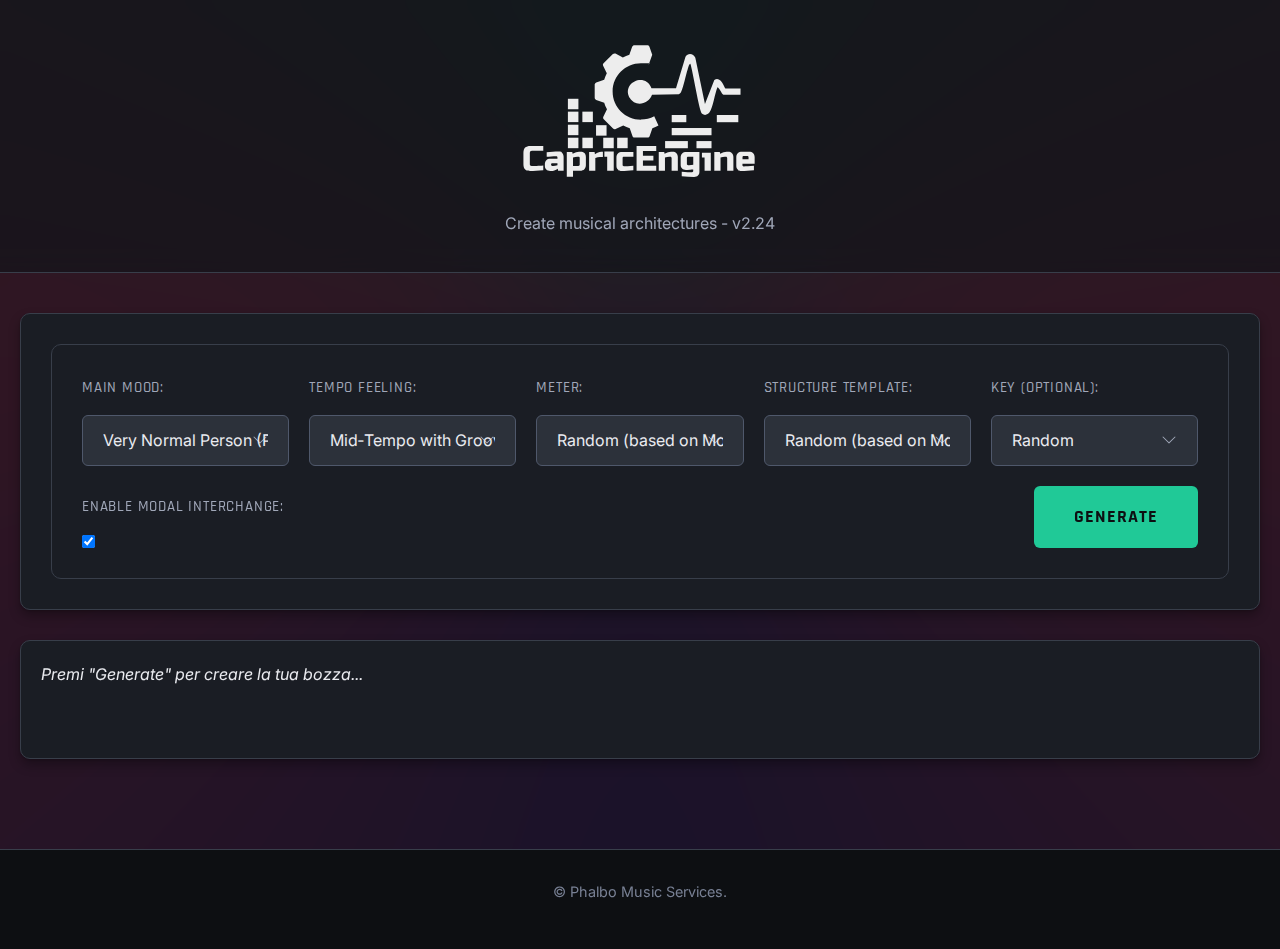
<file: index.html>
<!DOCTYPE html>
<html lang="it">
<head>
  <meta charset="UTF-8">
  <meta name="viewport" content="width=device-width, initial-scale=1.0">
  <title>CapricEngine</title>
  <link rel="preconnect" href="https://fonts.googleapis.com">
  <link rel="preconnect" href="https://fonts.gstatic.com" crossorigin>
  <link href="https://fonts.googleapis.com/css2?family=Inter:wght@300;400;500;600;700&family=Rajdhani:wght@400;500;600;700&family=Fira+Code:wght@400;500;600&display=swap" rel="stylesheet">
  <link rel="stylesheet" href="style/core-layout.css">
  <link rel="stylesheet" href="style/components.css">
  <link rel="stylesheet" href="style/theme-visuals.css">
  <script src="lib/midiwriter.js"></script>
</head>
<body>
  <header>
    <img src="CapricEngine_LogoW.svg" alt="CapricEngine Logo" id="appLogo">
    <p>Create musical architectures - v2.24 </p> </header>

  <main>
    <section id="input-controls-section" class="main-content-section"> <form id="songParamsForm">
        <div>
          <label for="mood">Main Mood:</label>
          <select id="mood" name="mood">
            <option value="malinconico_introspettivo">Melancholic / Introspective</option>
            <option value="ansioso_distopico">Anxious / Dystopian</option>
            <option value="etereo_sognante">Ethereal / Dreamy</option>
            <option value="arrabbiato_critico">Angry / Critical</option>
            <option value="sperimentale_astratto">Experimental / Abstract</option>
            <option value="very_normal_person" selected>Very Normal Person (Pop/Rock)</option>
          </select>
        </div>

        <div>
          <label for="tempo_feeling">Tempo Feeling:</label>
          <select id="tempo_feeling" name="tempo_feeling">
            <option value="lento_atmosferico">Slow & Atmospheric (60‑85 BPM)</option>
            <option value="mid_tempo_groove" selected>Mid‑Tempo with Groove (90‑115 BPM)</option>
            <option value="incalzante_energico">Upbeat / Energetic (120‑150 BPM)</option>
          </select>
        </div>

        <div>
          <label for="forceTimeSignature">Meter:</label>
          <select id="forceTimeSignature" name="forceTimeSignature">
            <option value="random" selected>Random (based on Mood)</option>
            <option value="4/4">4/4</option>
            <option value="3/4">3/4</option>
            <option value="6/8">6/8</option>
            <option value="2/4">2/4</option>
            <option value="12/8">12/8</option>
            <option value="5/4">5/4</option>
            <option value="7/8">7/8</option>
            <option value="9/8">9/8</option>
                   <option value="5/8">5/8</option>
          </select>
        </div>

        <div>
          <label for="songStructure">Structure Template:</label>
          <select id="songStructure" name="songStructure">
            <option value="random" selected>Random</option>
          </select>
        </div>
        <div>
          <label for="keySelection">Key (Optional):</label>
          <select id="keySelection" name="keySelection">
            <option value="random" selected>Random</option>
            </select>
        </div>

        <div>
            <label for="enableModalInterchange">Enable Modal Interchange:</label>
            <input type="checkbox" id="enableModalInterchange" name="enableModalInterchange" checked>
        </div>

        <div class="button-container">
          <button type="button" id="generateButton">Generate</button>
        </div>
      </form>
    </section>

    <section id="song-output-container" class="main-content-section"> <div id="songOutput">
        <p><em>Premi "Generate" per creare la tua bozza...</em></p>
      </div>
    </section>
  </main>

  <footer>
    <p>&copy; Phalbo Music Services. </p>
  </footer>

<!-- CONFIG -->
<script src="lib/config-music-data.js"></script>
<script src="lib/modal-interchange.js"></script>
<script src="lib/theory-helpers.js"></script>
<script src="lib/harmonic-patterns-config.js"></script>
<script src="lib/passing-chords-config.js"></script>
<script src="lib/vocal_profiles.js"></script>
<script src="lib/rhythm-patterns.js"></script>
<script src="modules/harmony/chordRhythmGenerator.js"></script>

<!-- CORE RENDER + UTILS -->
<script src="lib/chord-renderer.js"></script>
<script src="lib/scale-renderer.js"></script>
<script src="lib/drum-patterns-library.js"></script>
<script src="lib/drum-patterns-extra.js"></script>
<script src="lib/arpeggiator.js"></script>
<script src="lib/chance.min.js"></script>

<!-- GENERATORI (devono venire *dopo* le config e helpers) -->
<script src="gen/phalbo-title-generator.js"></script>
<script src="gen/melody-generator.js"></script>
<script src="gen/bass-pitch-selector.js"></script>
<script src="gen/generateBassLineForSong.js"></script>
<script src="gen/generateVocalLineForSong.js"></script>
<script src="gen/generateDrumTrackForSong.js"></script>

<!-- MAIN LOGIC -->
<script src="lib/midi-helpers.js"></script>
<script src="main/app-song-generation.js"></script>
<script src="main/app-ui-render.js"></script>
<script src="main/app-midi-export.js"></script>
<script src="main/app-setup.js"></script>


</body>
</html>
</file>
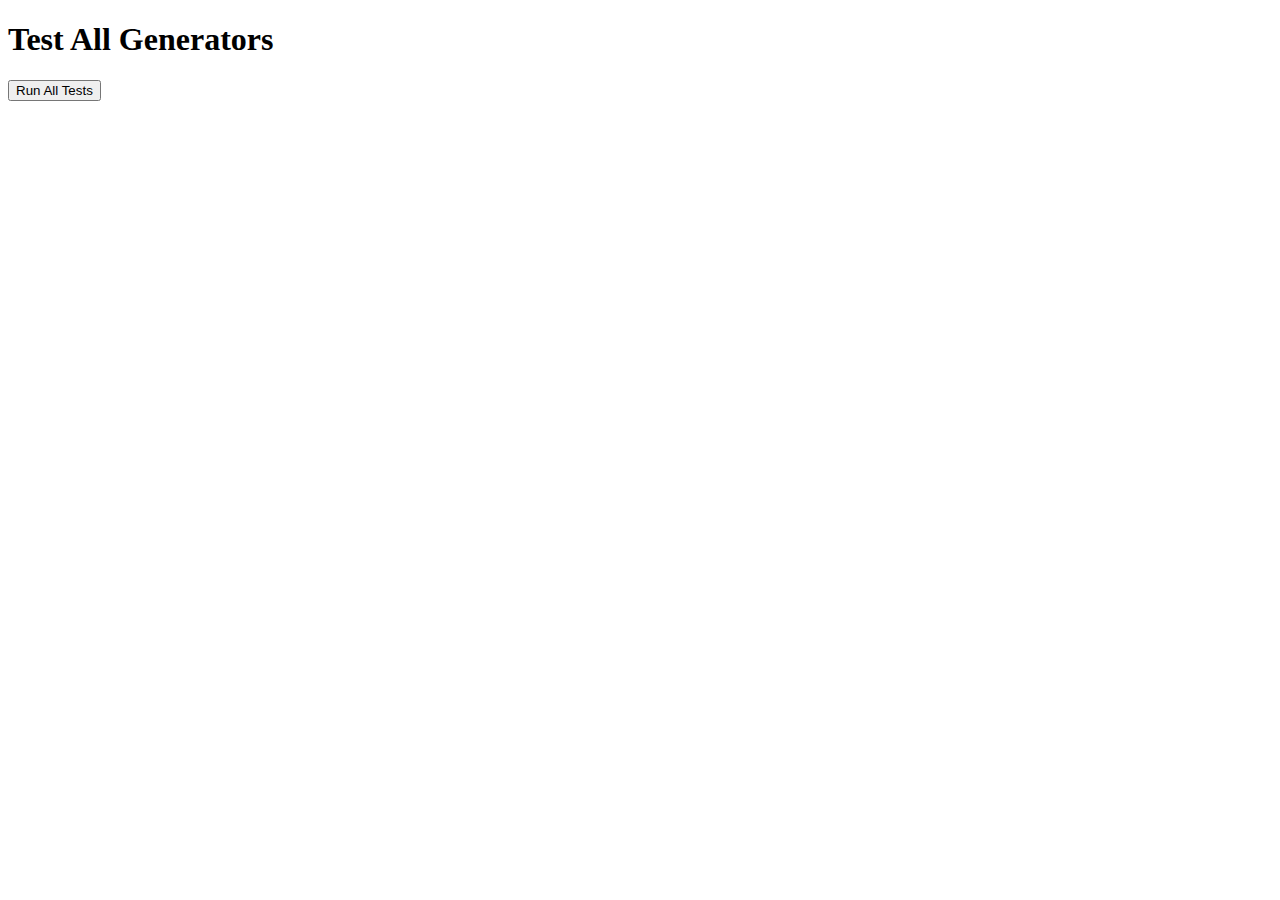
<file: test_all.html>
<!DOCTYPE html>
<html lang="it">
<head>
  <meta charset="UTF-8">
  <title>Test All Generators</title>
  <script src="lib/midiwriter.js"></script>
</head>
<body>
  <h1>Test All Generators</h1>
  <button id="testButton">Run All Tests</button>
  <div id="results"></div>

  <!-- Load Libraries -->
  <script src="lib/config-music-data.js"></script>
  <script src="lib/theory-helpers.js"></script>
  <script src="lib/vocal_profiles.js"></script>
  <script src="lib/drum-patterns-library.js"></script>
  <script src="lib/drum-patterns-extra.js"></script>
  <script src="lib/arpeggiator.js"></script>
  <script src="lib/chance.min.js"></script>

  <!-- Load Generators -->
  <script src="gen/phalbo-title-generator.js"></script>
  <script src="gen/melody-generator.js"></script>
  <script src="gen/generateVocalLineForSong.js"></script>
  <script src="gen/generateBassLineForSong.js"></script>
  <script src="gen/generateDrumTrackForSong.js"></script>

  <script>
    document.getElementById('testButton').addEventListener('click', () => {
      const resultsDiv = document.getElementById('results');
      resultsDiv.innerHTML = '';
      console.clear();

      // --- Mock Data ---
      const songMidiData = {
        keySignatureRoot: 'C',
        keyModeName: 'Ionian',
        sections: [
          {
            name: 'Verse 1',
            measures: 4,
            timeSignature: [4, 4],
            startTick: 0,
            mainChordSlots: [
              { chordName: 'C', effectiveStartTickInSection: 0, effectiveDurationTicks: 768, timeSignature: [4, 4] },
              { chordName: 'G', effectiveStartTickInSection: 768, effectiveDurationTicks: 768, timeSignature: [4, 4] },
              { chordName: 'Am', effectiveStartTickInSection: 1536, effectiveDurationTicks: 768, timeSignature: [4, 4] },
              { chordName: 'F', effectiveStartTickInSection: 2304, effectiveDurationTicks: 768, timeSignature: [4, 4] },
            ],
          },
          {
            name: 'Chorus 1',
            measures: 4,
            timeSignature: [4, 4],
            startTick: 3072,
            mainChordSlots: [
              { chordName: 'C', effectiveStartTickInSection: 0, effectiveDurationTicks: 768, timeSignature: [4, 4] },
              { chordName: 'G', effectiveStartTickInSection: 768, effectiveDurationTicks: 768, timeSignature: [4, 4] },
              { chordName: 'Am', effectiveStartTickInSection: 1536, effectiveDurationTicks: 768, timeSignature: [4, 4] },
              { chordName: 'G', effectiveStartTickInSection: 2304, effectiveDurationTicks: 768, timeSignature: [4, 4] },
            ],
          },
            {
            name: 'Verse 2', // Same name as Verse 1 to test caching
            measures: 4,
            timeSignature: [4, 4],
            startTick: 6144,
            mainChordSlots: [
              { chordName: 'C', effectiveStartTickInSection: 0, effectiveDurationTicks: 768, timeSignature: [4, 4] },
              { chordName: 'G', effectiveStartTickInSection: 768, effectiveDurationTicks: 768, timeSignature: [4, 4] },
              { chordName: 'Am', effectiveStartTickInSection: 1536, effectiveDurationTicks: 768, timeSignature: [4, 4] },
              { chordName: 'F', effectiveStartTickInSection: 2304, effectiveDurationTicks: 768, timeSignature: [4, 4] },
            ],
          },
        ],
      };

      const mainScaleNotes = ['C', 'D', 'E', 'F', 'G', 'A', 'B'];
      const mainScaleRoot = 'C';
      const sectionCache = {};

      const helpers = {
        getChordNotes: getChordNotes,
        getNoteName: getNoteName,
        getRandomElement: (arr) => arr[Math.floor(Math.random() * arr.length)],
        getWeightedRandom: getWeightedRandom,
        getChordRootAndType: getChordRootAndType,
        getDiatonicChords: getDiatonicChords,
        NOTE_NAMES: NOTE_NAMES,
        CHORD_LIB_GLOBAL: CHORD_LIB,
        scales_GLOBAL: scales,
        allNotesWithFlats_GLOBAL: allNotesWithFlats,
      };

      // --- Run Tests ---
      try {
        // Arpeggiator
        console.log('--- Testing Arpeggiator ---');
        const arpeggioSlotContext = { chordName: 'Cmaj7', startTickAbsolute: 0, durationTicks: 768, timeSignature: [4, 4] };
        const arpeggioEvents = generateChordRhythmEvents(songMidiData, helpers.CHORD_LIB_GLOBAL, helpers.NOTE_NAMES, helpers, arpeggioSlotContext);
        console.log(`Generated ${arpeggioEvents.length} arpeggio events.`);
        resultsDiv.innerHTML += `<p>Arpeggiator Test: Generated ${arpeggioEvents.length} events. Check console for details.</p>`;
        if (arpeggioEvents.length === 0) throw new Error("Arpeggiator generation failed, no events produced.");

        // Melody
        console.log('--- Testing Melody Generator ---');
        const melodyEvents = generateMelodyForSong(songMidiData, mainScaleNotes, mainScaleRoot, helpers.CHORD_LIB_GLOBAL, helpers.scales_GLOBAL, helpers.NOTE_NAMES, helpers.allNotesWithFlats_GLOBAL, helpers.getChordNotes, helpers.getNoteName, helpers.getRandomElement, helpers.getChordRootAndType, sectionCache);
        console.log(`Generated ${melodyEvents.length} melody events.`);
        resultsDiv.innerHTML += `<p>Melody Test: Generated ${melodyEvents.length} events. Check console for details.</p>`;
        if (melodyEvents.length === 0) throw new Error("Melody generation failed, no events produced.");

        // Vocal
        console.log('--- Testing Vocal Generator ---');
        const vocalEvents = generateVocalLineForSong(songMidiData, mainScaleNotes, mainScaleRoot, helpers.CHORD_LIB_GLOBAL, helpers.scales_GLOBAL, helpers.NOTE_NAMES, helpers.allNotesWithFlats_GLOBAL, helpers.getChordNotes, helpers.getNoteName, helpers.getRandomElement, helpers.getChordRootAndType, {}, sectionCache);
        console.log(`Generated ${vocalEvents.length} vocal events.`);
        resultsDiv.innerHTML += `<p>Vocal Test: Generated ${vocalEvents.length} events. Check console for details.</p>`;
        if (vocalEvents.length === 0) throw new Error("Vocal generation failed, no events produced.");

        // Bass
        console.log('--- Testing Bass Generator ---');
        const bassEvents = generateBassLineForSong(songMidiData, helpers, sectionCache);
        console.log(`Generated ${bassEvents.length} bass events.`);
        resultsDiv.innerHTML += `<p>Bass Test: Generated ${bassEvents.length} events. Check console for details.</p>`;
        if (bassEvents.length === 0) throw new Error("Bass generation failed, no events produced.");

        // Drums
        console.log('--- Testing Drum Generator ---');
        const drumEvents = generateDrumTrackForSong(songMidiData, 120, '4/4', {}, helpers.CHORD_LIB_GLOBAL, helpers.NOTE_NAMES, helpers.getRandomElement, {}, sectionCache);
        console.log(`Generated ${drumEvents.length} drum events.`);
        resultsDiv.innerHTML += `<p>Drum Test: Generated ${drumEvents.length} events. Check console for details.</p>`;
        if (drumEvents.length === 0) throw new Error("Drum generation failed, no events produced.");

        console.log('--- Caching Test ---');
        console.log('Cache content:', sectionCache);
        if(!sectionCache.melody['Verse'] || !sectionCache.vocal['Verse'] || !sectionCache.bass['Verse'] || !sectionCache.drums['Verse']) {
            throw new Error("Caching test failed: Not all parts for 'Verse' were cached.");
        }

        // Title Generator
        console.log('--- Testing Title Generator ---');
        let allTitlesValid = true;
        for (let i = 0; i < 10; i++) {
            const title = generatePhalboTitle();
            console.log(`Generated Title ${i+1}: ${title}`);
            if (!title || title.length === 0 || title.includes('undefined')) {
                allTitlesValid = false;
                break;
            }
        }
        if (!allTitlesValid) throw new Error("Title generation failed, produced invalid title.");
        resultsDiv.innerHTML += `<p>Title Generator Test: Passed. Check console for examples.</p>`;

        resultsDiv.innerHTML += `<p><strong>All tests passed!</strong></p>`;


      } catch (error) {
        console.error('TEST FAILED:', error);
        resultsDiv.innerHTML += `<p style="color: red;"><strong>TEST FAILED:</strong> ${error.message}</p>`;
      }
    });
  </script>
</body>
</html>
</file>
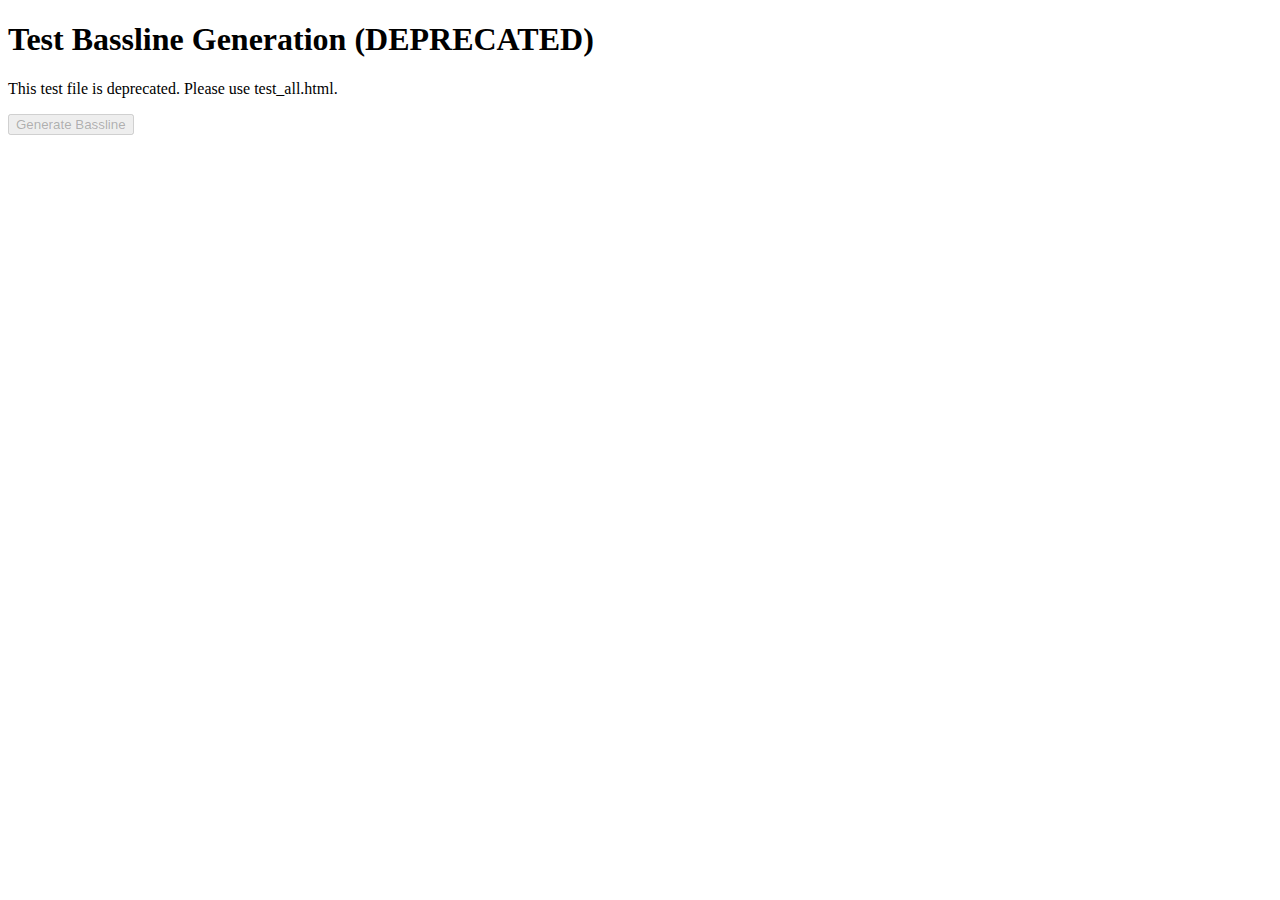
<file: test_bass.html>
<!DOCTYPE html>
<html lang="it">
<head>
  <meta charset="UTF-8">
  <title>Test Bassline Generation (DEPRECATED)</title>
  <script src="lib/midiwriter.js"></script>
</head>
<body>
  <h1>Test Bassline Generation (DEPRECATED)</h1>
  <p>This test file is deprecated. Please use test_all.html.</p>
  <button id="generateButton" disabled>Generate Bassline</button>
  <script src="lib/config-music-data.js"></script>
  <script src="lib/theory-helpers.js"></script>
  <script src="lib/harmonic-patterns-config.js"></script>
  <script src="lib/passing-chords-config.js"></script>

  <script src="lib/vocal_profiles.js"></script>

  <script src="lib/chord-renderer.js"></script>
  <script src="lib/scale-renderer.js"></script>
  <script src="lib/drum-patterns-library.js"></script>
  <script src="lib/arpeggiator.js"></script>

  <script>
    // Test logic removed as it was pointing to a non-existent file.
  </script>
</body>
</html>
</file>
<file: style/components.css>
/* File: components.css */
/* Stili per i componenti specifici dell'applicazione: form, pulsanti, timeline, glossario, diagrammi. */

/* === SEZIONI PRINCIPALI DI CONTENUTO === */
.main-content-section {
  background-color: var(--bg-secondary);
  padding: var(--space-lg);
  border-radius: var(--border-radius-md);
  box-shadow: var(--box-shadow-md);
  margin-bottom: var(--space-lg);
  border: 1px solid var(--border-primary);
}

#input-controls-section {
  margin-bottom: var(--space-lg);
}

#song-output-container {
  padding: var(--space-md); /* Padding per il contenitore generale dell'output */
  margin-bottom: var(--space-lg);
  /* Se vuoi che anche questo abbia lo sfondo e il bordo di .main-content-section, aggiungi la classe all'HTML */
}

#songOutput {
    background: transparent; /* Il contenuto non ha sfondo proprio, eredita da #song-output-container se stilato */
    border: none;
    box-shadow: none;
    padding: 0;
    min-height: auto;
    font-family: var(--font-primary);
    font-size: 1em;
    line-height: var(--line-height-base);
    margin-bottom: 0;
    overflow-x: visible;
}

/* === FORM DI INPUT === */
#input-controls { /* Div del form, se non è la section principale */
  background-color: transparent;
  border:none;
  box-shadow: none;
  padding: 0;
  margin-bottom: 0;
}

#songParamsForm {
  display: flex;
  flex-wrap: wrap;
  align-items: flex-end;
  gap: var(--space-md);
  background-color: var(--bg-secondary); /* Sfondo per il form stesso */
  padding: var(--space-lg);
  border-radius: var(--border-radius-md);
  border: 1px solid var(--border-primary);
}
#songParamsForm > div:not(.button-container) {
  display: flex;
  flex-direction: column;
  align-items: flex-start;
  flex-grow: 1;
  flex-basis: 180px;
  min-width: 150px;
}
.button-container { /* Contenitore per il pulsante Generate */
  display: flex;
  align-items: flex-end;
  flex-shrink: 0;
  margin-left: auto;
}

label {
  margin-bottom: var(--space-sm);
  color: var(--text-secondary);
  font-size: 0.95em;
  font-weight: 500;
  font-family: var(--font-headings);
  text-transform: uppercase;
  letter-spacing: 0.8px;
}

select {
  width: 100%;
  padding: var(--space-sm) var(--space-md);
  background: var(--bg-tertiary);
  border: 1px solid var(--border-secondary);
  color: var(--text-primary);
  border-radius: var(--border-radius-sm);
  font-size: 1em;
  appearance: none;
  background-image: url("data:image/svg+xml,%3Csvg xmlns='http://www.w3.org/2000/svg' width='16' height='16' fill='%23A0A7B8' viewBox='0 0 16 16'%3E%3Cpath fill-rule='evenodd' d='M1.646 4.646a.5.5 0 0 1 .708 0L8 10.293l5.646-5.647a.5.5 0 0 1 .708.708l-6 6a.5.5 0 0 1-.708 0l-6-6a.5.5 0 0 1 0-.708z'/%3E%3C/svg%3E");
  background-repeat: no-repeat;
  background-position: right var(--space-md) center;
  background-size: 1em;
  transition: var(--transition-std);
  font-family: var(--font-primary);
}
select:hover { border-color: var(--accent-primary); }
select:focus {
  outline: none;
  border-color: var(--accent-primary);
  box-shadow: 0 0 0 3px var(--accent-primary-focus-shadow);
}

button#generateButton {
  background: var(--accent-primary);
  color: var(--text-on-accent-light);
  padding: var(--space-md) var(--space-xl);
  border: none;
  border-radius: var(--border-radius-sm);
  cursor: pointer;
  font-size: 1.1em;
  font-weight: 700;
  transition: var(--transition-std);
  white-space: nowrap;
  font-family: var(--font-headings);
  text-transform: uppercase;
  letter-spacing: 1px;
}
button#generateButton:hover {
  background: var(--accent-primary-hover);
  transform: translateY(-2px);
  box-shadow: var(--box-shadow-accent);
}
button#generateButton:disabled {
  background-color: var(--btn-disabled-bg);
  color: var(--btn-disabled-text);
  cursor: not-allowed;
  transform: none;
  box-shadow: none;
}

/* === SONG MAIN INFO DISPLAY (sotto il titolo canzone) === */
.song-main-info {
  background-color: var(--bg-tertiary);
  padding: var(--space-md);
  border-radius: var(--border-radius-sm);
  margin-bottom: var(--space-lg);
  box-shadow: var(--box-shadow-sm);
  display: flex;
  flex-wrap: wrap;
  gap: var(--space-sm) var(--space-md);
  justify-content: flex-start;
  border: 1px solid var(--border-secondary);
}
.song-main-info p {
  margin: 0;
  font-size: 1em;
  line-height: 1em;
  padding: var(--space-xxs) 0;
}
.song-main-info p strong {
  color: var(--text-secondary);
  font-weight: 600;
  margin-right: var(--space-xs);
  font-family: var(--font-primary);
}

/* === TIMELINE DELLE SEZIONI CANZONE === */
.song-sections-timeline {
  display: flex;
  flex-wrap: nowrap;
  align-items: flex-start;
  overflow-x: auto;
  overflow-y: hidden;
  padding: var(--space-xs) 0 var(--space-sm) 0;
  margin-top: 0;
  margin-bottom: var(--space-xl);
  scrollbar-width: auto;
  scrollbar-color: var(--accent-primary-hover) var(--bg-tertiary);
  border-radius: var(--border-radius-sm);
  min-height: calc(var(--section-height) + 20px);
}
.song-sections-timeline::-webkit-scrollbar { height: 14px; }
.song-sections-timeline::-webkit-scrollbar-track { background: var(--bg-tertiary); border-radius: var(--border-radius-sm); }
.song-sections-timeline::-webkit-scrollbar-thumb { background-color: var(--accent-primary-hover); border-radius: var(--border-radius-sm); border: 1px solid var(--bg-tertiary); }

.timeline-section-card {
  position: relative;
  display: flex;
  flex-direction: column;
  height: var(--section-height);
  box-sizing: border-box;
  font-size: 11px;
  color: var(--text-on-accent-dark);
  border-radius: 4px;
  overflow: hidden;
  margin-right: 4px;
  flex-shrink: 0;
  box-shadow: var(--box-shadow-sm);
  border: 1px solid rgba(0,0,0,0.2);
  transition: transform 0.2s ease-out, box-shadow 0.2s ease-out;
  background-color: var(--section-color-var, var(--section-color-default));
}
.timeline-section-card:last-child { margin-right: 0; }
.timeline-section-card:hover {
  transform: translateY(-2px) scale(1.01);
  box-shadow: var(--box-shadow-md);
}

.timeline-section-card .section-card-header {
  height: 30px;
  display: flex;
  align-items: center;
  padding: 0 var(--space-sm);
  font-size: 16px;
  font-weight: bold;
  text-transform: uppercase;
  background-color: var(--default-darken);
  white-space: nowrap;
  overflow: hidden;
  text-overflow: ellipsis;
  border-bottom: 1px solid rgba(0,0,0,0.5);
  color: var(--text-primary);
}

.timeline-section-card .section-card-body {
  flex-grow: 1;
  display: flex;
  flex-direction: column;
  justify-content: space-between;
  padding: var(--space-xs) var(--space-sm);
  position: relative;
  z-index: 1;
  line-height: 1.3;
}

.timeline-section-card .section-card-chords-container { margin-bottom: var(--space-xs); }
.timeline-section-card .section-card-chords-label {
  font-weight: bold; font-size: 14px; display: block;
  margin-bottom: 2px; opacity: 0.8; color: inherit;
}
.timeline-section-card .section-card-chords {
  font-family: var(--font-monospace); font-size: 14px;
  white-space: pre-wrap; word-break: normal; line-height: 1.3;
  color: inherit; margin-bottom: var(--space-xs);
}

.timeline-section-card .section-bar-grid {
  display: flex; position: absolute;
  inset: 0; z-index: 0; opacity: 0.7;
}
.timeline-section-card .section-bar-grid div.bar-segment {
  flex: 1 1 0%; border-left: 1px solid var(--default-darken); min-width: 1px;
}
.timeline-section-card .section-bar-grid div.bar-segment:first-child { border-left: none; }

.timeline-section-card .section-bars-label {
  font-size: 10px; opacity: 0.7; margin-top: auto;
  padding-top: var(--space-xxs); text-align: right; color: inherit;
}

/* === MAIN SCALE DISPLAY === */
#main-scale-display-section {
    background-color: var(--bg-surface); padding: var(--space-xl);
    border-radius: var(--border-radius-lg); box-shadow: var(--box-shadow-md);
    margin-bottom: var(--space-xl); border: 1px solid var(--border-primary);
    text-align: center;
}
#main-scale-display-section h3 {
    color: var(--accent-primary); margin-top: 0;
    margin-bottom: var(--space-lg); font-size: 2rem;
}
#main-scale-display-section > p {
    font-size: 1.15em; margin-bottom: var(--space-xl); color: var(--text-primary);
}
#main-scale-display-section > p strong { color: var(--accent-primary); font-weight: 700; }

.main-scale-diagram-container {
    display: flex; flex-direction: column; align-items: center;
    gap: var(--space-xl); margin-top: var(--space-lg);
}
.diagram.main-scale-guitar, .diagram.main-scale-piano {
    border: 1px solid var(--border-secondary); border-radius: var(--border-radius-md);
    background-color: var(--bg-tertiary); padding: var(--space-lg);
    box-shadow: var(--box-shadow-sm); display: flex;
    justify-content: center; align-items: center;
    flex-grow: 1; flex-shrink: 1; overflow: hidden; width: 100%;
}
.diagram.main-scale-guitar { max-width: 550px; height: 260px; }
.diagram.main-scale-piano { max-width: 550px; height: 260px; }
.diagram.main-scale-guitar svg, .diagram.main-scale-piano svg {
    background-color: transparent; border-radius: var(--border-radius-sm);
    width: 100%; height: 100%; display: block; max-width: 100%;
}

/* === CHORD GLOSSARY === */
.chord-glossary-grid {
    display: grid;
    grid-template-columns: repeat(auto-fill, minmax(240px, 1fr));
    gap: var(--space-lg);
    padding: 0 var(--space-md) var(--space-sm) var(--space-md);
}
.chord-entry {
    background: var(--bg-secondary); color: var(--text-primary);
    padding: var(--space-lg); border: 1px solid var(--border-primary);
    border-radius: var(--border-radius-md); font-size: 1em;
    text-align: center; display: flex; flex-direction: column;
    justify-content: space-between; box-shadow: var(--box-shadow-md);
    transition: var(--transition-std);
}
.chord-entry:hover {
    transform: translateY(-3px); box-shadow: var(--box-shadow-lg);
    border-color: var(--accent-primary);
}
.chord-entry strong { /* Nome accordo */
    font-family: var(--font-headings); font-size: 1.4em;
    color: var(--accent-primary); display: block; margin-bottom: var(--space-sm);
}
.chord-entry em { /* Qualità accordo */
    color: var(--text-secondary); display: block; font-size: 0.95em;
    margin-bottom: var(--space-sm); font-style: normal;
}
.diagram-container { /* Contenitore per diagrammi chitarra/piano in un'entry */
    display: flex; flex-direction: column; align-items: center;
    margin-top: var(--space-md); gap: var(--space-sm);
}
.chord-entry .diagram { /* Singolo diagramma (chitarra o piano) */
    margin-bottom: var(--space-sm); width: 100%;
    border: 1px solid var(--border-secondary); border-radius: var(--border-radius-sm);
    background-color: var(--bg-surface); overflow: hidden;
}
.chord-entry .diagram svg {
    display: block; margin-left: auto; margin-right: auto;
    max-width:100%; height:auto; border-radius: var(--border-radius-sm);
    background-color: transparent;
}
.shape-controls { /* Contenitore per dropdown diteggiature */
    display: flex; justify-content: center; align-items: center;
    gap: var(--space-md); margin-top: var(--space-lg); user-select: none;
}
.shape-controls label {
    color: var(--text-secondary); font-size: 0.9em; margin-bottom: 0;
    margin-right: var(--space-xs); font-weight: 500;
}
.shape-controls .shape-select {
    background-color: var(--bg-tertiary); color: var(--text-primary);
    border: 1px solid var(--border-secondary); border-radius: var(--border-radius-sm);
    padding: var(--space-xs) var(--space-md); font-size: 0.95em;
    cursor: pointer; min-width: 140px; transition: var(--transition-std);
    font-family: var(--font-primary);
}
.shape-controls .shape-select:hover { border-color: var(--accent-primary); background-color: var(--bg-surface); }
.shape-controls .shape-select:focus {
    outline: none; border-color: var(--accent-primary);
    box-shadow: 0 0 0 3px var(--accent-primary-focus-shadow);
}
.shape-navigation-controls {
  display: flex; justify-content: space-between; align-items: center;
  margin-top: var(--space-sm); padding: 0 var(--space-xxs);
  user-select: none; min-height: 26px;
}
.shape-nav-arrow {
  background-color: var(--bg-tertiary); color: var(--accent-primary);
  border: 1px solid var(--border-secondary); border-radius: 50%;
  width: 26px; height: 26px; font-size: 0.9em; line-height: 24px;
  text-align: center; cursor: pointer; transition: var(--transition-std);
  box-shadow: var(--box-shadow-sm);
}
.shape-nav-arrow:hover {
  background-color: var(--bg-surface); border-color: var(--accent-primary);
  color: var(--accent-primary-hover); transform: scale(1.1);
}
.shape-nav-arrow:active {
  transform: scale(0.95); background-color: var(--accent-primary);
  color: var(--text-on-accent-light);
}
.shape-position-indicator {
  font-family: var(--font-monospace); font-size: 0.8em; color: var(--text-secondary);
  padding: 0 var(--space-xxs); font-weight: 500; min-width: 55px;
  text-align: center; white-space: nowrap; letter-spacing: -0.5px;
}

/* === ACTION BUTTONS (Pulsanti MIDI e Salva) === */
.action-buttons-container {
    display: flex; flex-wrap: nowrap; justify-content: center;
    gap: var(--space-xs); margin-top: var(--space-lg);
    padding-bottom: var(--space-md); overflow-x: auto;
    scrollbar-width: thin; scrollbar-color: var(--accent-primary-hover) var(--bg-tertiary);
}
.action-buttons-container::-webkit-scrollbar { height: 8px; }
.action-buttons-container::-webkit-scrollbar-track { background: var(--bg-tertiary); }
.action-buttons-container::-webkit-scrollbar-thumb { background-color: var(--accent-primary-hover); border-radius: 4px; }

.action-buttons-container button {
  padding: var(--space-xs) var(--space-sm);
  font-size: 0.85em;
  font-family: var(--font-headings);
  text-transform: uppercase;
  letter-spacing: 0.8px;
  font-weight: 600;
  border-radius: var(--border-radius-sm);
  cursor: pointer;
  transition: var(--transition-std);
  border: 2px solid transparent;
  box-shadow: var(--box-shadow-md);
  min-width: 135px;
  max-width: 160px;
  text-align: center;
  flex-shrink: 0;
}
.action-buttons-container button:hover {
  transform: translateY(-3px);
  box-shadow: var(--box-shadow-lg);
  filter: brightness(1.15);
}
.action-buttons-container button:active {
  transform: translateY(-1px);
  box-shadow: var(--box-shadow-sm);
  filter: brightness(0.9);
}
.action-buttons-container button:focus-visible {
  outline: none;
  box-shadow: 0 0 0 3px var(--accent-primary-focus-shadow), var(--box-shadow-lg);
}

/* Colori specifici per i pulsanti di azione (tramite ID) */
button#saveSongButton { background-color: var(--btn-save-bg); color: var(--text-on-accent-dark); border-color: var(--btn-save-hover-bg); }
button#saveSongButton:hover { background-color: var(--btn-save-hover-bg); }
button#downloadSingleTrackChordMidiButton { background-color: var(--btn-chords-pad-bg); color: var(--btn-chords-pad-text); border-color: var(--btn-chords-pad-hover-bg); }
button#downloadSingleTrackChordMidiButton:hover { background-color: var(--btn-chords-pad-hover-bg); }
button#rhythmChordsButton { background-color: var(--btn-chords-rhythm-bg); color: var(--btn-chords-rhythm-text); border-color: var(--btn-chords-rhythm-hover-bg); }
button#rhythmChordsButton:hover { background-color: var(--btn-chords-rhythm-hover-bg); }
button#arpeggiatorButton { background-color: var(--btn-melody-bg); color: var(--text-on-accent-dark); border-color: var(--btn-melody-hover-bg); }
button#arpeggiatorButton:hover { background-color: var(--btn-melody-hover-bg); }
button#generateMelodyButton { background-color: var(--btn-vocal-bg); color: var(--text-on-accent-dark); border-color: var(--btn-vocal-hover-bg); }
button#generateMelodyButton:hover { background-color: var(--btn-vocal-hover-bg); }
button#generateVocalLineButton { background-color: var(--btn-bass-bg); color: var(--text-on-accent-dark); border-color: var(--btn-bass-hover-bg); }
button#generateVocalLineButton:hover { background-color: var(--btn-bass-hover-bg); }
button#generateBassLineButton { background-color: var(--btn-drums-bg); color: var(--text-on-accent-dark); border-color: var(--btn-drums-hover-bg); }
button#generateBassLineButton:hover { background-color: var(--btn-drums-hover-bg); }
button#generateDrumTrackButton { background-color: var(--btn-drums-bg); color: var(--text-on-accent-dark); border-color: var(--btn-drums-hover-bg); }
button#generateDrumTrackButton:hover { background-color: var(--btn-drums-hover-bg); }

.action-buttons-container button.action-button:disabled {
  background-color: var(--btn-disabled-bg) !important; color: var(--btn-disabled-text) !important;
  cursor: not-allowed; transform: none; box-shadow: none;
  border-color: var(--btn-disabled-bg) !important; filter: saturate(0.5);
}

/* === MEDIA QUERIES PER COMPONENTI === */
@media (max-width: 1199px) { /* Adattamenti per tablet/desktop piccoli */
  #songParamsForm { flex-direction: column; align-items: stretch; }
  #songParamsForm > div:not(.button-container) { min-width: unset; flex-basis: auto; }
  .button-container { width: 100%; margin-left: 0; margin-top: var(--space-md); }
  button#generateButton { width: 100%; }
}

@media(max-width:1024px) { /* Tablet */
  .main-content-section, #input-controls-section, #song-output-container,
  #main-scale-display-section, #chord-glossary-section {
    padding: var(--space-md); margin-bottom: var(--space-md);
  }
  .song-sections-timeline { min-height: calc(var(--section-height) + 5px); padding-bottom: var(--space-xs); }
  .diagram.main-scale-guitar, .diagram.main-scale-piano { max-width: 100%; height: 200px; }
  .action-buttons-container button.action-button { min-width: 120px; font-size: 0.75em; padding: var(--space-xs); }
  .chord-glossary-grid { grid-template-columns: repeat(auto-fill, minmax(180px, 1fr)); }
}

@media(max-width:767px){ /* Mobile */
  .main-content-section, #input-controls-section, #song-output-container,
  #main-scale-display-section, #chord-glossary-section {
    padding: var(--space-sm); margin-bottom: var(--space-sm);
  }
  /* Timeline su mobile */
  .song-sections-timeline { min-height: calc(var(--section-height-mobile) + 5px); padding-bottom: var(--space-xs); }
  .timeline-section-card { height: var(--section-height-mobile); font-size: 11px !important; margin-right: 3px; }
  .timeline-section-card .section-card-header { font-size: 17px; height: 36px; padding: 0 var(--space-xs); }
  .timeline-section-card .section-card-chords-label { font-size: 14px; }
  .timeline-section-card .section-card-chords { font-size: 12px; line-height: 1.2; }
  .timeline-section-card .section-bars-label { font-size: 9px; }
  /* Scala su mobile */
  #main-scale-display-section { padding: var(--space-sm); margin-bottom: var(--space-md); }
  #main-scale-display-section h3 { font-size: 1.4rem; margin-bottom: var(--space-sm); }
  #main-scale-display-section > p { font-size: 0.95em; margin-bottom: var(--space-md); }
  .diagram.main-scale-guitar { height: auto; min-height:140px; }
  .diagram.main-scale-piano { height: auto; min-height:80px; }
  /* Glossario su mobile */
  .chord-glossary-grid { grid-template-columns: 1fr; gap: var(--space-sm); margin-bottom: var(--space-md); }
  .chord-entry { font-size: 0.8em; padding: var(--space-sm); }
  .chord-entry code { font-size: 0.9em; }
  .shape-navigation-controls { margin-top: var(--space-sm); }
  .shape-nav-arrow { width: 24px; height: 24px; line-height: 22px; font-size: 0.8em;}
  .shape-position-indicator { font-size: 0.7em; min-width: 45px; }
  /* Pulsanti azione su mobile */
  .action-buttons-container { flex-wrap: wrap; justify-content: center; gap: 3px; }
  .action-buttons-container button.action-button {
    width: calc(50% - 3px); min-width: 90px; margin-bottom: 3px;
    font-size: 0.65em; padding: var(--space-xs) 3px;
  }
}

@media(max-width:480px) { /* Mobile molto piccolo */
  .action-buttons-container button.action-button { width: 100%; }
}

/* === ACTION BUTTONS === */
.action-buttons-container {
    display: flex;
    flex-wrap: nowrap; 
    justify-content: center;
    gap: var(--space-xs); 
    margin-top: var(--space-lg); 
    padding-bottom: var(--space-md); 
    overflow-x: auto;
    scrollbar-width: thin;
    scrollbar-color: var(--accent-primary-hover) var(--bg-tertiary);
}
.action-buttons-container::-webkit-scrollbar { height: 8px; }
.action-buttons-container::-webkit-scrollbar-track { background: var(--bg-tertiary); }
.action-buttons-container::-webkit-scrollbar-thumb { background-color: var(--accent-primary-hover); border-radius: 4px; }

.action-buttons-container button {
  padding: var(--space-xs) var(--space-sm); 
  font-size: 0.85em; 
  font-family: var(--font-headings);
  text-transform: uppercase;
  letter-spacing: 0.8px;
  font-weight: 600;
  border-radius: var(--border-radius-sm);
  cursor: pointer;
  transition: var(--transition-std);
  border: 2px solid transparent; 
  box-shadow: var(--box-shadow-md);
  min-width: 135px; 
  max-width: 160px; 
  text-align: center;
  flex-shrink: 0;
  
  /* color gestito per singolo pulsante */
}
.action-buttons-container button:hover { transform: translateY(-3px); box-shadow: var(--box-shadow-lg); filter: brightness(1.15); }
.action-buttons-container button:active { transform: translateY(-1px); box-shadow: var(--box-shadow-sm); filter: brightness(0.9); }
.action-buttons-container button:focus-visible { outline: none; box-shadow: 0 0 0 3px var(--accent-primary-focus-shadow), var(--box-shadow-lg); }

/* Colori specifici pulsanti azione */
button#saveSongButton { background-color: var(--btn-save-bg); color: var(--text-on-accent-dark); border-color: var(--btn-save-hover-bg); }
button#saveSongButton:hover { background-color: var(--btn-save-hover-bg); }
button#downloadSingleTrackChordMidiButton { background-color: var(--btn-chords-pad-bg); color: var(--btn-chords-pad-text); border-color: var(--btn-chords-pad-hover-bg); }
button#downloadSingleTrackChordMidiButton:hover { background-color: var(--btn-chords-pad-hover-bg); }
button#generateChordRhythmButton { background-color: var(--btn-chords-rhythm-bg); color: var(--btn-chords-rhythm-text); border-color: var(--btn-chords-rhythm-hover-bg); }
button#generateChordRhythmButton:hover { background-color: var(--btn-chords-rhythm-hover-bg); }
button#generateMelodyButton { background-color: var(--btn-melody-bg); color: var(--text-on-accent-dark); border-color: var(--btn-melody-hover-bg); }
button#generateMelodyButton:hover { background-color: var(--btn-melody-hover-bg); }
button#generateVocalLineButton { background-color: var(--btn-vocal-bg); color: var(--text-on-accent-dark); border-color: var(--btn-vocal-hover-bg); }
button#generateVocalLineButton:hover { background-color: var(--btn-vocal-hover-bg); }
button#generateBassLineButton { background-color: var(--btn-bass-bg); color: var(--text-on-accent-dark); border-color: var(--btn-bass-hover-bg); }
button#generateBassLineButton:hover { background-color: var(--btn-bass-hover-bg); }
button#generateDrumTrackButton { background-color: var(--btn-drums-bg); color: var(--text-on-accent-dark); border-color: var(--btn-drums-hover-bg); }
button#generateDrumTrackButton:hover { background-color: var(--btn-drums-hover-bg); }
.action-buttons-container button:disabled { 
  background-color: var(--btn-disabled-bg) !important; color: var(--btn-disabled-text) !important; 
  cursor: not-allowed; transform: none; box-shadow: none; 
  border-color: var(--btn-disabled-bg) !important; filter: saturate(0.5); 
}
</file>
<file: style/theme-visuals.css>
/* File: theme-visuals.css */
/* Stili prettamente estetici, animazioni, ombre dettagliate. */

:root {
  /* Ombre (definite qui per centralizzazione, ma usate in components.css) */
  --box-shadow-sm: 0 3px 6px rgba(0,0,0,0.25);
  --box-shadow-md: 0 6px 12px rgba(0,0,0,0.3), 0 1px 3px rgba(0,0,0,0.2);
  --box-shadow-lg: 0 10px 20px rgba(0,0,0,0.3), 0 3px 6px rgba(0,0,0,0.25);
  --box-shadow-accent: 0 0 15px var(--accent-primary-focus-shadow);

  /* Angolo per lo sfondo animato */
  --bg-angle: 0deg;
}

/* === SFONDO ANIMATO === */
body::before {
    content:"";
    position:fixed;
    inset: -60% -60% -30% -60%; /* Estendi oltre i bordi per effetto morbido */
    z-index:var(--z-background); /* Dietro tutto */
    background:
        conic-gradient(
            from var(--bg-angle) at 50% 50%,
            var(--accent-primary) 0%,
            var(--accent-secondary) 25%,
            #5E2AB2 50%, /* Un terzo colore per più varietà */
            var(--accent-secondary) 75%,
            var(--accent-primary) 100%
        );
    opacity: 0.15; /* Molto tenue */
    filter:blur(100px); /* Molto sfocato */
    animation:spinBg 30s linear infinite;
    transform-origin: 50% 50%;
}

@keyframes spinBg{
  to {
    --bg-angle:360deg;
  }
}

/* Fallback per browser che non supportano animazione di custom properties */
@supports not (animation-timing-function: linear(var(--bg-angle))) {
    body::before{
        animation:spinBgLegacy 30s linear infinite;
    }
    @keyframes spinBgLegacy{
        from{ transform:rotate(0deg); }
        to { transform:rotate(360deg); }
    }
}

/* === LOGO HEADER === */
#appLogo {
  height: 170px; /* Altezza originale */
  width: auto;
  margin-bottom: var(--space-md);
}

/* Adattamenti logo per schermi più piccoli */
@media(max-width:1024px) {
  #appLogo { height: 160px; margin-bottom:var(--space-sm); }
}
@media(max-width:767px){
  #appLogo { height: 120px; }
}

/* === TESTO "Loading..." NEL GLOSSARIO === */
.loading-text { /* Usato in app-ui-render.js per il placeholder del glossario */
    color: var(--text-muted);
    font-style: italic;
    padding: var(--space-lg) 0; /* Spazio per il testo di caricamento */
    text-align: center; /* Centra il testo "Loading..." */
}

/* === Stili specifici per i diagrammi SVG (colori interni) === */
/* Questi potrebbero essere definiti qui o in components.css vicino ai loro contenitori */
/* Colori per diagramma chitarra */
:root {
    --diagram-fret-color: #4F586B; /* Colore delle linee dei tasti */
    --diagram-string-color: #788094; /* Colore delle linee delle corde */
    --diagram-dot-color: var(--text-primary); /* Colore dei pallini sui tasti */
    --diagram-finger-color: var(--bg-primary); /* Colore del testo del numero del dito */
    --diagram-open-color: var(--text-secondary); /* Colore per indicare corda a vuoto */
    --diagram-muted-color: var(--text-muted); /* Colore per la 'x' di corda muta */
}
.chord-diagram-svg.guitar text { /* Stile base per testo dentro SVG chitarra */
    font-family: var(--font-primary);
}

/* Colori per diagramma piano */
:root {
    --piano-white-key-color: #EAEBF0;
    --piano-black-key-color: #1A1D24;
    --piano-key-border-color: #0D0F12;
    --piano-pressed-key-color: var(--accent-primary); /* Colore per tasti premuti */
}
.chord-diagram-svg.piano rect[fill*="rgba"] { /* Per i tasti premuti con opacità */
    stroke-width: 1.5px;
    stroke: var(--accent-primary-hover);
}
</file>
<file: style/core-layout.css>
/* File: core-layout.css */
/* Stili fondamentali, reset, variabili CSS globali, layout di base. */

/* === RESET AND BASE STYLES === */
*,
*::before,
*::after {
  box-sizing: border-box;
  margin: 0;
  padding: 0;
}

:root {
  /* Palette Colori Primari App */
  --bg-primary: #0D0F12;
  --bg-secondary: #1A1D24;
  --bg-tertiary: #2C313A;
  --bg-surface: #22262E;
  --bg-overlay: rgba(13, 15, 18, 0.9);

  --text-primary: #EAEBF0;
  --text-secondary: #A0A7B8;
  --text-muted: #788094;
  --text-on-accent-dark: #FFFFFF;
  --text-on-accent-light: #0D0F12;

  /* ACCENTI */
  --accent-primary: #20c997;
  --accent-primary-hover: #1baa80;
  --accent-primary-focus-shadow: rgba(32, 201, 151, 0.4);
  --accent-secondary: #FF4081;
  --accent-secondary-hover: #E03070;

  /* Pulsanti Azione Specifici (Colori Base per riferimento, usati in components.css) */
  --btn-save-bg: #28A745;
  --btn-save-hover-bg: #218838;
  --btn-chords-pad-bg: #FFC107;
  --btn-chords-pad-hover-bg: #E0A800;
  --btn-chords-pad-text: #121212;
  --btn-chords-rhythm-bg: #FFFFFF;
  --btn-chords-rhythm-text: var(--bg-primary);
  --btn-chords-rhythm-hover-bg: #e0e0e0;
  --btn-melody-bg: #FD7E14;
  --btn-melody-hover-bg: #E06C0E;
  --btn-vocal-bg: #DC3545;
  --btn-vocal-hover-bg: #C82333;
  --btn-bass-bg: #17A2B8;
  --btn-bass-hover-bg: #138496;
  --btn-drums-bg: #6F42C1;
  --btn-drums-hover-bg: #5A32A3;
  --btn-disabled-bg: #343A40;
  --btn-disabled-text: #6C757D;

  /* Spacing, Typography, Borders */
  --space-xxs: 0.3rem;
  --space-xs: 0.6rem;
  --space-sm: 0.9rem;
  --space-md: 1.25rem;
  --space-lg: 1.875rem;
  --space-xl: 2.5rem;
  --space-xxl: 3.75rem;

  --font-primary: 'Inter', 'Helvetica Neue', Arial, sans-serif;
  --font-headings: 'Rajdhani', 'Helvetica Neue', Arial, sans-serif;
  --font-monospace: 'Fira Code', 'Courier New', monospace;
  --font-size-base: 16px;
  --line-height-base: 1.7;

  --border-radius-sm: 6px;
  --border-radius-md: 10px;
  --border-radius-lg: 16px;

  --transition-std: all 0.3s ease-out;

  --z-background: -1;
  --z-default: 1;
  --z-sticky: 100;
  --z-modal: 1000;

  --border-primary: #383E4A;
  --border-secondary: #4F586B;

  /* Variabili per Stile Sezioni Timeline (usate in components.css) */
  --default-darken: rgba(0, 0, 0, 0.45);
  --bar-unit-width: 35px; /* Larghezza per MISURA visiva nella timeline */
  --min-section-bar-display: 4; /* Minimo "misure" visuali per la larghezza della card */
  --section-height: 180px;
  --section-height-mobile: 200px;

  /* Colori Sezioni (Nomi normalizzati per CSS, usati in components.css) */
  --section-color-intro: #334a6d;
  --section-color-verse: #3d7361;
  --section-color-prechorus: #7b9e8b;
  --section-color-chorus: #ad3e3e;
  --section-color-chorusdouble: #c24d4d;
  --section-color-finalchorus: #d95f5f;
  --section-color-middle8: #da7d3c;
  --section-color-bridge: #cc8039;
  --section-color-bridgemod: #d99450;
  --section-color-breakdown: #6a4e8c;
  --section-color-solo: #2d8697;
  --section-color-guitarsolo: #3794a2;
  --section-color-noisesolo: #6a7d89;
  --section-color-glitchsolo: #857ba1;
  --section-color-instrumental: #466d8a;
  --section-color-outro: #734b83;
  --section-color-outroquiet: #6a3c70;
  --section-color-outrosospeso: #875f94;
  --section-color-screamoutro: #8c3b4b;
  --section-color-fadeout: #4b4f57;
  --section-color-coda: #75667c;
  --section-color-slamend: #373737;
  --section-color-sonicend: #555d64;
  --section-color-finalshout: #a0383a;
  --section-color-end: #292929;
  --section-color-refrain: #4f867f;
  --section-color-interlude: #775f9c;
  --section-color-noiseinterlude: #7a7f8a;
  --section-color-ambientinterlude: #8a91a2;
  --section-color-experimentalinterlude: #9686ab;
  --section-color-droneinterlude: #6a6d85;
  --section-color-sonicinterlude: #737c91;
  --section-color-screaminterlude: #9d4f5d;
  --section-color-silence: #1c1c1c;
  --section-color-glitchsection: #b28fb0;
  --section-color-glitch: #a076af;
  --section-color-ambientloop: #7889a1;
  --section-color-texture: #919aad;
  --section-color-fragment: #5f6d73;
  --section-color-spoken: #8f978c;
  --section-color-soundscape: #56687a;
  --section-color-disruption: #893939;
  --section-color-reverse: #2e4151;
  --section-color-noise: #5c5c5c;
  --section-color-fade: #3a3a3a;
  --section-color-parta: #4c7269;
  --section-color-partb: #5c8577;
  --section-color-partc: #6a9b88;
  --section-color-default: #444444; /* Colore di fallback */
}

html {
  font-size: var(--font-size-base);
  scroll-behavior: smooth;
}

body {
  font-family: var(--font-primary);
  background-color: var(--bg-primary);
  color: var(--text-primary);
  margin: 0;
  padding: 0;
  line-height: var(--line-height-base);
  display: flex;
  flex-direction: column;
  min-height: 100vh;
  overflow-x: hidden;
}

header {
  background-color: rgba(18, 20, 26, 0.7); /* Sfondo semi-trasparente */
  backdrop-filter: blur(10px); /* Effetto blur per browser supportati */
  color: var(--text-secondary);
  padding: var(--space-md) var(--space-lg);
  text-align: center;
  border-bottom: 1px solid var(--border-primary);
  display: flex;
  flex-direction: column;
  align-items: center;
  justify-content: center;
  position: sticky; /* Header fisso in alto */
  top: 0;
  z-index: var(--z-sticky);
  width: 100%;
}

main {
  flex: 1; /* Occupa lo spazio rimanente */
  padding: var(--space-md);
  width: 100%;
  max-width: 1600px; /* Limita la larghezza massima del contenuto */
  margin: var(--space-md) auto; /* Centra il contenuto nella pagina */
}

footer {
  margin-top: var(--space-md);
  padding: var(--space-lg) var(--space-md);
  text-align: center;
  background: var(--bg-primary);
  color: var(--text-muted);
  font-size: 0.9em;
  border-top: 1px solid var(--border-primary);
}

/* Stili Titoli Generali */
h1, h2,
.section-header-title, /* Classe comune per i titoli delle sezioni principali */
#midiDownloadTitle,    /* Titolo per la sezione download MIDI */
.chord-glossary-title { /* Titolo per il glossario accordi */
  font-family: var(--font-headings);
  margin-top: var(--space-lg);
  margin-bottom: var(--space-md);
  font-weight: 600;
  line-height: 1.3;
  color: var(--accent-primary);
  letter-spacing: 0.5px;
}

h1 { font-size: 2.8rem; text-transform: uppercase; }
h2 { font-size: 2.2rem; }

/* Stili per i titoli specifici dentro l'output della canzone */
#songOutput > h3, /* Titolo canzone "Phalbo Caprice..." */
.section-header-title,
#midiDownloadTitle,
.chord-glossary-title {
  font-size: 1.9rem; /* Dimensione per i titoli principali di sezione */
  text-align: center;
  margin-top: var(--space-xl);
  margin-bottom: var(--space-lg);
}

#songOutput > h3 { /* Specifico per il titolo della canzone generata */
    margin-top: 0; /* Rimuove margine sopra se è il primo elemento in #songOutput */
    margin-bottom: var(--space-md);
}

p {
  margin-bottom: var(--space-sm);
}

a {
  color: var(--accent-primary);
  text-decoration: none;
  transition: var(--transition-std);
}
a:hover, a:focus {
  color: var(--accent-primary-hover);
  text-decoration: none; /* Mantiene senza sottolineatura */
  filter: brightness(1.2); /* Leggero effetto hover */
}

/* Stile per `code` e testo simile (es. note accordo nel glossario) */
code,
#songOutput .chord-entry code { /* Rende più specifico per il glossario */
  font-family: var(--font-monospace);
  background-color: var(--bg-tertiary);
  padding: var(--space-xs) var(--space-sm);
  border-radius: var(--border-radius-sm);
  font-size: 0.9em;
  color: var(--text-primary);
  border: 1px solid var(--border-secondary);
  word-break: break-all;
  display: block;
  margin-bottom: var(--space-sm);
  text-align: left;
}

/* Media Queries Generali per Adattabilità Layout Base */
@media(max-width:1024px) { /* Tablet */
  main {
    padding: var(--space-md);
  }
  header p {
    font-size: 0.9em;
  }
}

@media(max-width:767px){ /* Mobile */
  body {
    font-size: 14px; /* Riduci dimensione base font per mobile */
  }
  main {
    padding: var(--space-sm);
    margin-top: var(--space-sm);
    margin-bottom: var(--space-sm);
  }
  header p {
    font-size: 0.8em;
  }

  /* Riduci dimensione titoli principali su mobile */
  #songOutput > h3,
  .section-header-title,
  #midiDownloadTitle,
  .chord-glossary-title {
    font-size: 1.6rem;
    margin-top: var(--space-lg);
    margin-bottom: var(--space-md);
  }
  h1 { font-size: 2.2rem; }
  h2 { font-size: 1.8rem; }
}
footer { 
  margin-top: var(--space-md); 
  padding: var(--space-lg) var(--space-md); 
  text-align: center;
  background: var(--bg-primary);
  color: var(--text-muted);
  font-size: 0.9em;
  border-top: 1px solid var(--border-primary);
}

/* Media Queries Generali Adattate */
@media(max-width:1024px) { /* Tablet */
  main { padding: var(--space-md); } 
  .main-content-section, #input-controls-section, #song-output-container, #main-scale-display-section, #chord-glossary-section { 
    padding: var(--space-md); 
    margin-bottom: var(--space-md); 
  }
  #appLogo { height: 160px; margin-bottom:var(--space-sm); } 
  header p { font-size: 0.9em; }

  .song-sections-timeline { min-height: calc(var(--section-height) + 5px); padding-bottom: var(--space-xs); }
  .diagram.main-scale-guitar, .diagram.main-scale-piano { max-width: 100%; height: 200px; }
  .action-buttons-container button { min-width: 120px; font-size: 0.75em; padding: var(--space-xs); }
  .chord-glossary-grid { grid-template-columns: repeat(auto-fill, minmax(180px, 1fr)); } 
}

@media(max-width:767px){ /* Mobile */
  body { font-size: 14px; } 
  main { padding: var(--space-sm); margin-top: var(--space-sm); margin-bottom: var(--space-sm); }
  .main-content-section, #input-controls-section, #song-output-container, #main-scale-display-section, #chord-glossary-section { 
    padding: var(--space-sm); margin-bottom: var(--space-sm); 
  }
  #appLogo { height: 120px; }
  header p { font-size: 0.8em; }
  
  .song-sections-timeline { min-height: calc(var(--section-height-mobile) + 5px); padding-bottom: var(--space-xs); }
  .timeline-section-card {
      height: var(--section-height-mobile); 
      font-size: 11px !important; 
      margin-right: 3px;
  }
   .timeline-section-card .section-card-header { font-size: 17px; height: 36px; padding: 0 var(--space-xs); }
   .timeline-section-card .section-card-chords-label { font-size: 14px; }
  .timeline-section-card .section-card-chords { font-size: 12px; line-height: 1.2; }
  .timeline-section-card .section-bars-label { font-size: 9px; }

  #main-scale-display-section { padding: var(--space-sm); margin-bottom: var(--space-md); }
  #main-scale-display-section h3 { font-size: 1.4rem; margin-bottom: var(--space-sm); }
  #main-scale-display-section > p { font-size: 0.95em; margin-bottom: var(--space-md); }
  .diagram.main-scale-guitar { height: auto; min-height:140px; }
  .diagram.main-scale-piano { height: auto; min-height:80px; }

  .chord-glossary-grid { grid-template-columns: 1fr; gap: var(--space-sm); margin-bottom: var(--space-md); }
  .chord-entry { font-size: 0.8em; padding: var(--space-sm); }
  .chord-entry code { font-size: 0.9em; }
  .shape-navigation-controls { margin-top: var(--space-sm); }
  .shape-nav-arrow { width: 24px; height: 24px; line-height: 22px; font-size: 0.8em;}
  .shape-position-indicator { font-size: 0.7em; min-width: 45px; }

  .action-buttons-container { flex-wrap: wrap; justify-content: center; gap: 3px; }
  .action-buttons-container button {
    width: calc(50% - 3px); 
    min-width: 90px;
    margin-bottom: 3px;
    font-size: 0.65em; 
    padding: var(--space-xs) 3px;
  }
}

@media(max-width:480px) {
  .action-buttons-container button { width: 100%; }
}
</file>
